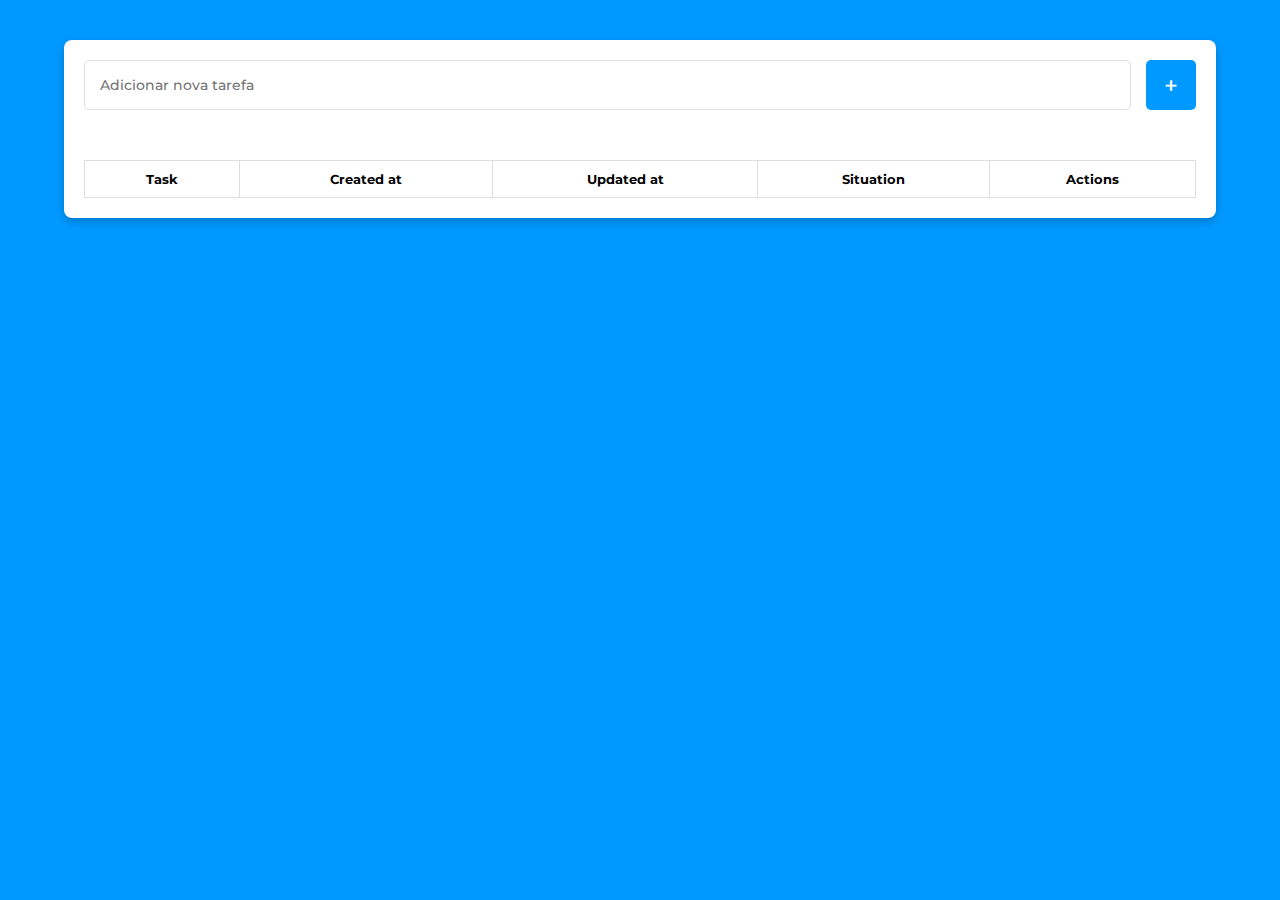
<file: frontend/index.html>
<!DOCTYPE html>
<html lang="en">

<head>
    <meta charset="UTF-8">
    <meta name="viewport" content="width=device-width, initial-scale=1.0">
    <link rel="stylesheet" href="./css/style.css">

    <link rel="stylesheet"
        href="https://fonts.googleapis.com/css2?family=Material+Symbols+Outlined:opsz,wght,FILL,GRAD@20..48,100..700,0..1,-50..200" />

    <title>To Do List</title>
</head>

<body>
    <main>
        <form class="add-form">
            <input type="text" placeholder="Adicionar nova tarefa" class="input-task">
            <button type="submit">+</button>
        </form>
        <table>
            <tbody></tbody>
        </table>
    </main>

    <script src="./js/index.js"></script>
</body>

</html>
</file>
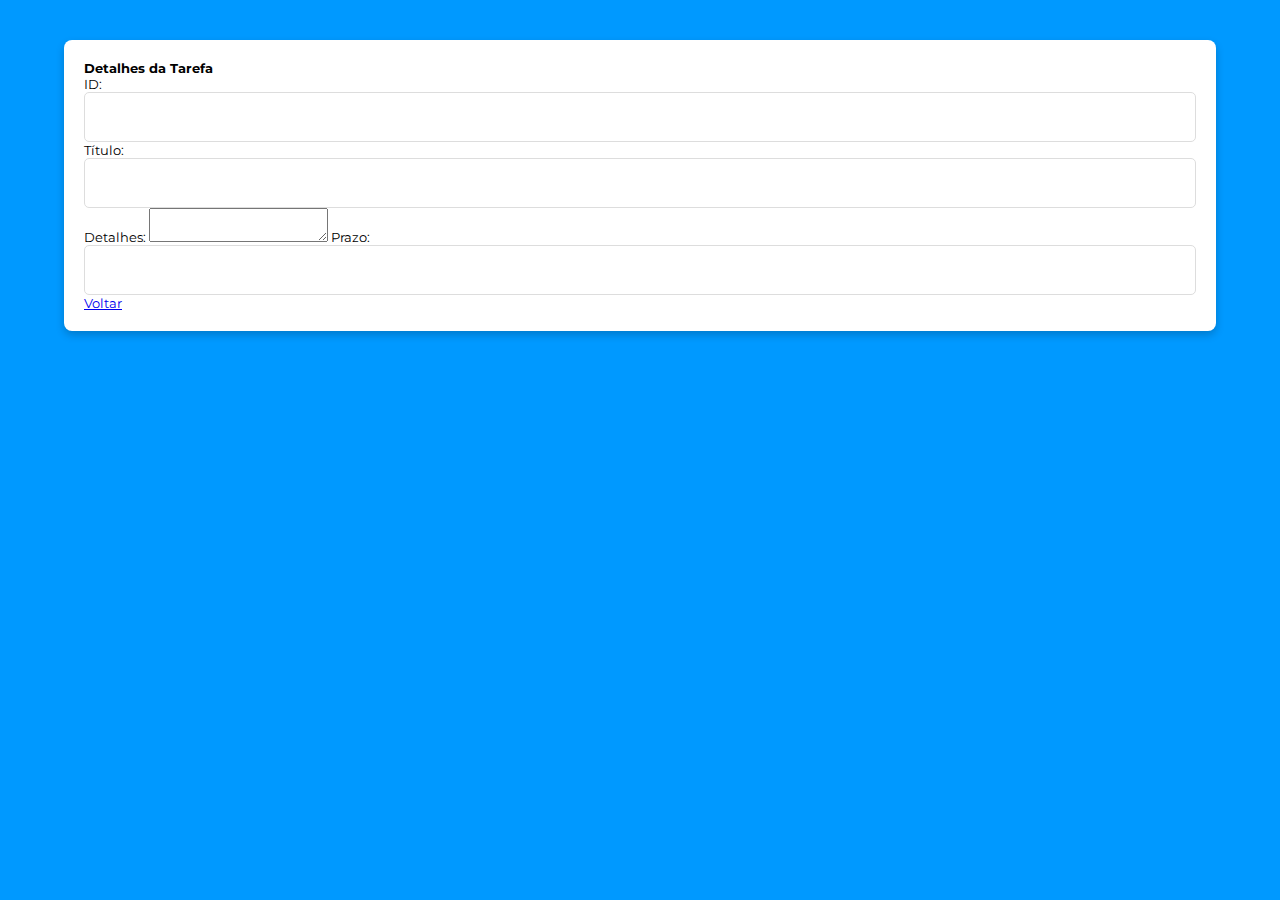
<file: frontend/details.html>
<!DOCTYPE html>
<html lang="en">

<head>
    <meta charset="UTF-8">
    <meta name="viewport" content="width=device-width, initial-scale=1.0">
    <link rel="stylesheet" href="./css/style.css">

    <link rel="stylesheet"
        href="https://fonts.googleapis.com/css2?family=Material+Symbols+Outlined:opsz,wght,FILL,GRAD@20..48,100..700,0..1,-50..200" />

    <title>Lista de Tarefas</title>
</head>

<body>

    <main>

        <h1>Detalhes da Tarefa</h1>

        <form id="taskDetailsForm">
            <label for="taskId">ID:</label>
            <input type="text" id="taskId" name="taskId" readonly>

            <label for="taskTitle">Título:</label>
            <input type="text" id="taskTitle" name="taskTitle" readonly>

            <label for="taskDetails">Detalhes:</label>
            <textarea id="taskDetails" name="taskDetails" readonly></textarea>

            <label for="taskDeadline">Prazo:</label>
            <input type="text" id="taskDeadline" name="taskDeadline" readonly>

            <!-- Adicione mais campos conforme necessário -->

            <a href="index.html">Voltar</a>
        </form>

    </main>


    <script src="./js/details.js"></script>
</body>

</html>
</file>
<file: frontend/css/style.css>
@import url('https://fonts.googleapis.com/css2?family=Fraunces:opsz,wght@9..144,700&family=Montserrat:ital,wght@0,100;0,200;0,500;0,700;1,200&display=swap');

* {
  box-sizing: border-box;
  margin: 0;
  padding: 0;
  font-family: 'Montserrat', sans-serif;
  font-size: 0.9rem;
}

body {
  background-color: #0099FF;
}

main {
  background-color: #FFF;
  border-radius: 8px;
  padding: 20px;
  width: 90%;
  margin: 40px auto;
  box-shadow: 0 4px 8px rgba(0, 0, 0, 0.2);
}

.add-form {
  display: flex;
  margin-bottom: 50px;
  gap: 15px;
  width: 100%;
}

input {
  border: 1px solid #DDD;
  border-radius: 5px;
  outline: none;
  padding: 15px;
  width: 100%;
  flex: 1;
  font-size: 1rem;
  font-weight: 500;
}

button[type="submit"] {
  background-color: #0099FF;
  width: 50px;
  height: 50px;
  border: none;
  border-radius: 5px;
  color: #FFF;
  font-size: 1.7rem;
  display: flex;
  align-items: center;
  justify-content: center;
  cursor: pointer;
  font-weight: 500;
}

table {
  width: 100%;
  border-collapse: collapse;
}

td, th {
  border: 1px solid #DDD;
  padding: 10px 15px;
  text-align: center;
}

td {
  color: #333;
  font-weight: 500;
}

tr:nth-child(even) {
  background-color: #F5F5F5;
}

select {
 width: 100%;
 border: none;
 padding: 10px; 
 border-radius: 8px;
 font-weight: 600;
 background-color: #ebebeb;
}
select:hover{
  background-color: #DDD;
}

.btn-action {
  border: none;
  border-radius: 5px;
  padding: 5px;
  color: #FFF;
  display: inline-flex;
  align-items: center;
  justify-content: center;
  cursor: pointer;
}

.btn-action:nth-child(1) {
  background-color: #0099FF;
  margin-right: 5px;
}
.btn-action:nth-child(2) {
  background-color: orange;
  margin-right: 5px;
}
.btn-action:nth-child(3) {
    background-color: rgba(237, 42, 42, 0.8);
    margin-right: 5px;
  }
</file>
